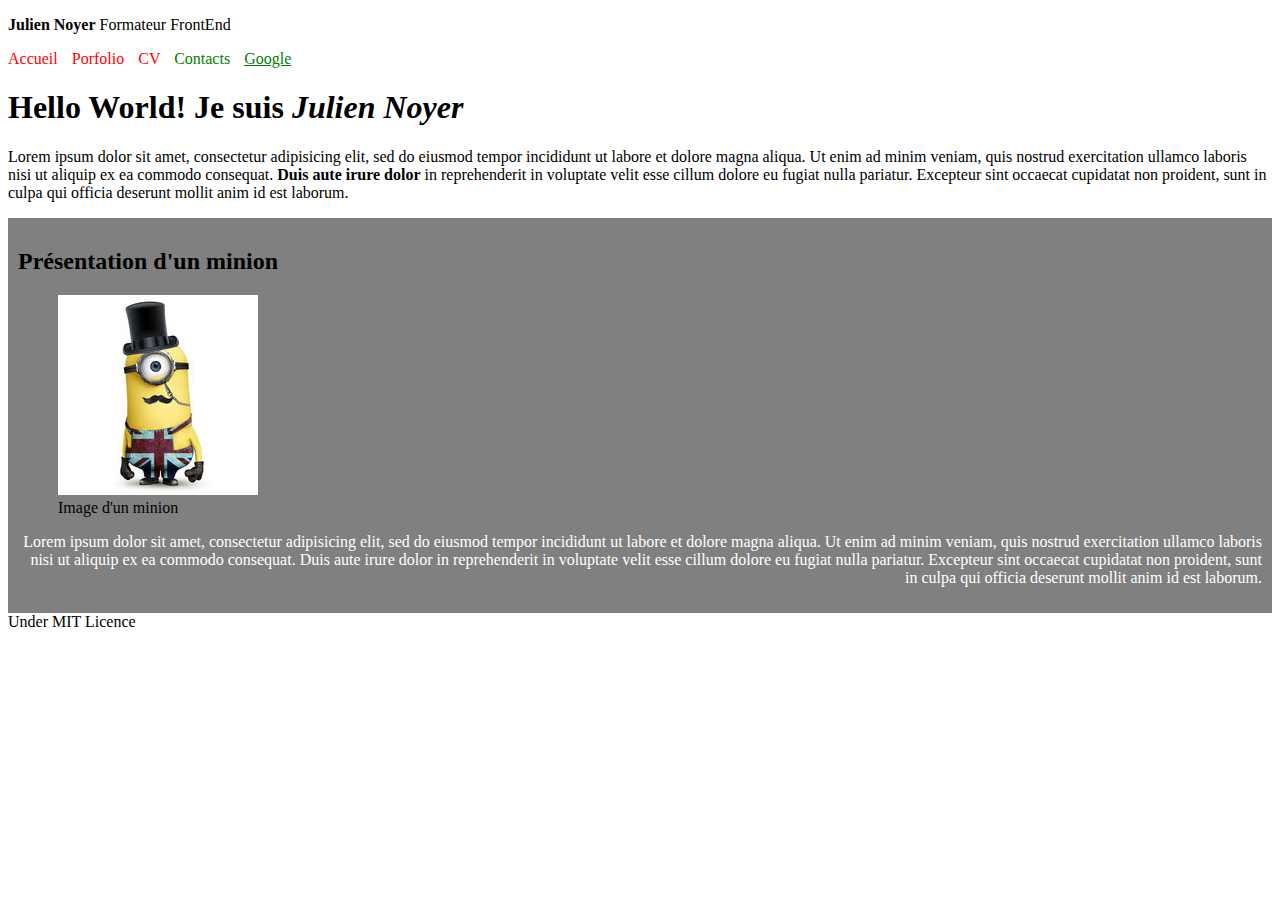
<file: ___HTML5-structure/index.html>
<!DOCTYPE html>
<html>
	<head>
		<meta charset="utf-8">
		<title>Homepage</title>

		<!-- Lier un fichier CSS à la page HTML -->
		<link rel="stylesheet" type="text/css" href="css/style.css">

	</head>
	<body>

		<!-- Ouverture de page -->
		<header>
			
			<!-- Titre de mon site -->
			<p><b>Julien Noyer</b> Formateur FrontEnd</p>

			<!-- Navigation du site -->
			<nav>
				<!-- Liste non-ordonnée -->
				<ul>
					<li> <a href="index.html">Accueil</a> </li>
					<li> <a href="#">Porfolio</a> </li>
					<li> <a href="#">CV</a> </li>
					<li> <a href="#" class="colorGreen">Contacts</a> </li>
					<li> <a href="http://www.google.fr" target="_blank"  class="colorGreen">Google</a> </li>
				</ul>
			</nav>

		</header>

		<!-- Contenu principal de la page -->
		<main>

			<!-- 
				- Titre principal de la page + un paragraphe
				- Présentation avec une image
			-->
			<section>
				<h1>Hello World! Je suis <em>Julien Noyer</em></h1>
				<p>Lorem ipsum dolor sit amet, consectetur adipisicing elit, sed do eiusmod tempor incididunt ut labore et dolore magna aliqua. Ut enim ad minim veniam, quis nostrud exercitation ullamco laboris nisi ut aliquip ex ea commodo consequat. <b>Duis aute irure dolor</b> in reprehenderit in voluptate velit esse cillum dolore eu fugiat nulla pariatur. Excepteur sint occaecat cupidatat non proident, sunt in culpa qui officia deserunt mollit anim id est laborum.</p>
			</section>

			<section id="presentationSection">
				<h2>Présentation d'un minion</h2>

				<!-- Intégrer une image avec son descriptif -->
				<figure>

					<img src="img/minion.jpg" alt="Image d'un minion">

					<figcaption>Image d'un minion</figcaption>

				</figure>


				<p>Lorem ipsum dolor sit amet, consectetur adipisicing elit, sed do eiusmod tempor incididunt ut labore et dolore magna aliqua. Ut enim ad minim veniam, quis nostrud exercitation ullamco laboris nisi ut aliquip ex ea commodo consequat. Duis aute irure dolor in reprehenderit in voluptate velit esse cillum dolore eu fugiat nulla pariatur. Excepteur sint occaecat cupidatat non proident, sunt in culpa qui officia deserunt mollit anim id est laborum.</p>
			</section>
			
		</main>

		<!-- Fermeture de la page -->
		<footer>Under MIT Licence</footer>

	</body>
</html>
</file>
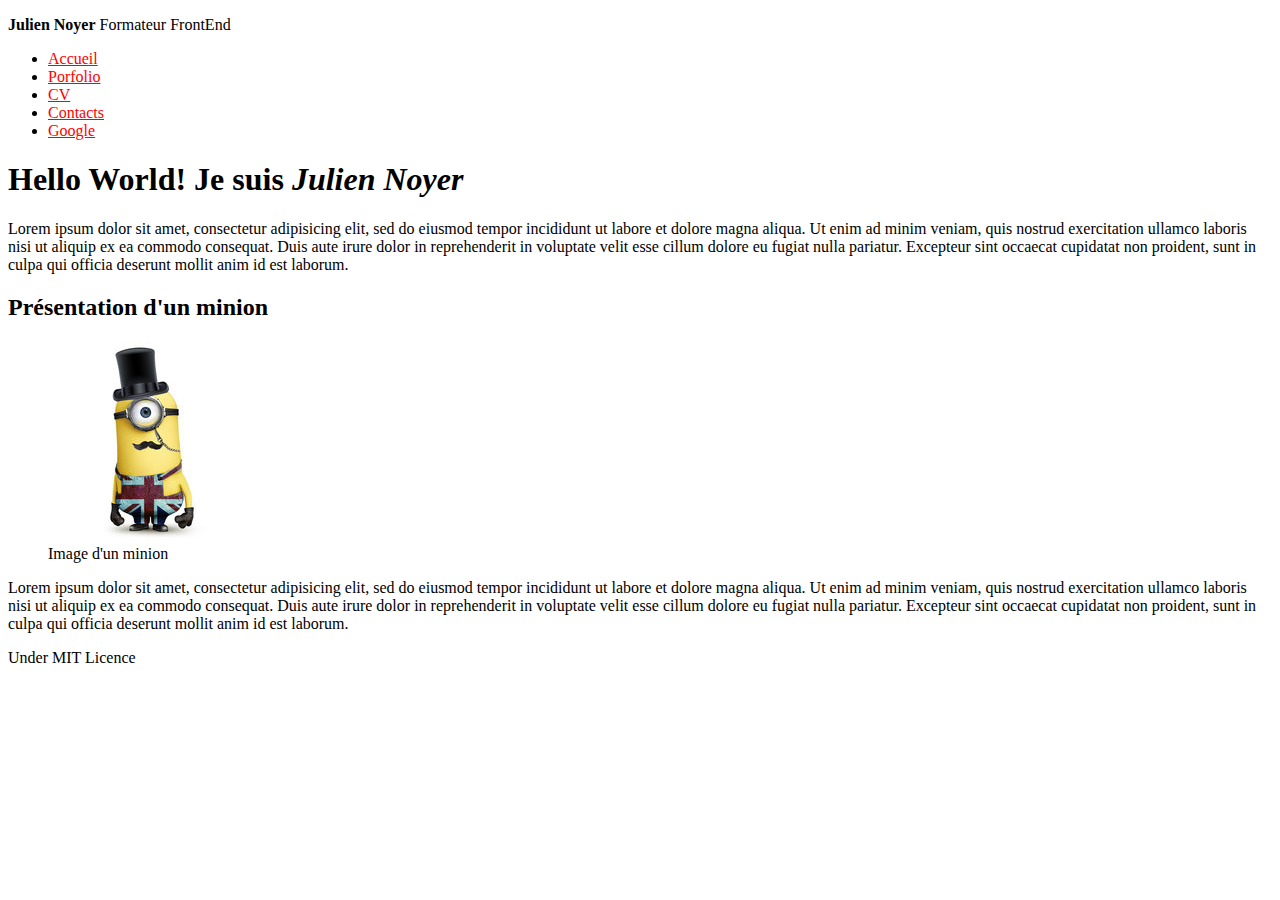
<file: ___HTML5-structure/img/Homepage.htm>
<!DOCTYPE html>
<!-- saved from url=(0063)file:///Volumes/DONNEES/julien.noyer/Documents/HTML5/index.html -->
<html><head><meta http-equiv="Content-Type" content="text/html; charset=UTF-8">
		
		<title>Homepage</title>

		<!-- Lier un fichier CSS à la page HTML -->
		<link rel="stylesheet" type="text/css" href="./Homepage_files/style.css">

	</head>
	<body>

		<!-- Ouverture de page -->
		<header>
			
			<!-- Titre de mon site -->
			<p><b>Julien Noyer</b> Formateur FrontEnd</p>

			<!-- Navigation du site -->
			<nav>
				<!-- Liste non-ordonnée -->
				<ul>
					<li> <a href="file:///Volumes/DONNEES/julien.noyer/Documents/HTML5/index.html">Accueil</a> </li>
					<li> <a href="file:///Volumes/DONNEES/julien.noyer/Documents/HTML5/index.html#">Porfolio</a> </li>
					<li> <a href="file:///Volumes/DONNEES/julien.noyer/Documents/HTML5/index.html#">CV</a> </li>
					<li> <a href="file:///Volumes/DONNEES/julien.noyer/Documents/HTML5/index.html#">Contacts</a> </li>
					<li> <a href="http://www.google.fr/" target="_blank">Google</a> </li>
				</ul>
			</nav>

		</header>

		<!-- Contenu principal de la page -->
		<main>

			<!-- 
				- Titre principal de la page + un paragraphe
				- Présentation avec une image
			-->
			<section>
				<h1>Hello World! Je suis <em>Julien Noyer</em></h1>
				<p>Lorem ipsum dolor sit amet, consectetur adipisicing elit, sed do eiusmod tempor incididunt ut labore et dolore magna aliqua. Ut enim ad minim veniam, quis nostrud exercitation ullamco laboris nisi ut aliquip ex ea commodo consequat. Duis aute irure dolor in reprehenderit in voluptate velit esse cillum dolore eu fugiat nulla pariatur. Excepteur sint occaecat cupidatat non proident, sunt in culpa qui officia deserunt mollit anim id est laborum.</p>
			</section>

			<section>
				<h2>Présentation d'un minion</h2>

				<!-- Intégrer une image avec son descriptif -->
				<figure>

					<img src="./Homepage_files/minion.jpg" alt="Image d&#39;un minion">

					<figcaption>Image d'un minion</figcaption>

				</figure>


				<p>Lorem ipsum dolor sit amet, consectetur adipisicing elit, sed do eiusmod tempor incididunt ut labore et dolore magna aliqua. Ut enim ad minim veniam, quis nostrud exercitation ullamco laboris nisi ut aliquip ex ea commodo consequat. Duis aute irure dolor in reprehenderit in voluptate velit esse cillum dolore eu fugiat nulla pariatur. Excepteur sint occaecat cupidatat non proident, sunt in culpa qui officia deserunt mollit anim id est laborum.</p>
			</section>
			
		</main>

		<!-- Fermeture de la page -->
		<footer>Under MIT Licence</footer>

	













</body></html>
</file>
<file: ___HTML5-structure/css/style.css>
/*
Sélectionner une balise (tag) grâce à son nom
*/
a{
	/* Définir la couleur */
	color: red;

	/* Modifier le soulignement */
	text-decoration: none;
}

/*
Sélectionner une balise grâce à son attribut (CSS3)
*/
[target="_blank"]{
	text-decoration: underline;
}

/*
Sélectionner DES balises grâce à leur .CLASS
*/
.colorGreen{
	color: green;
}

/*
Sélectionner UNE balise grâce à son #ID
*/
#presentationSection{
	/* Définir la couleur de fond de la balise */
	background-color: grey;

	/* Ajouter une marge interieur */
	padding: 10px;
}


/*
Sélectionner une balise en précisant le chemin
*/
#presentationSection p{
	color: white;

	/* Définir l'alignement d'un paragraphe */
	text-align: right;
}


/*
Changer le type des balises LI
*/
li{
	display: inline;

	/* Ajouter une marge exterieur à droite */
	margin-right: 10px;
}


ul{
	/* Modifier la marge interieur */
	padding: 0;

	/* Modifier la marge exterieur */
	margin: 10px 0;
}
</file>
<file: ___HTML5-structure/img/Homepage_files/style.css>
/*
Définir la couleur de toutes les balise A
*/
a{
	color: red;
}
</file>
